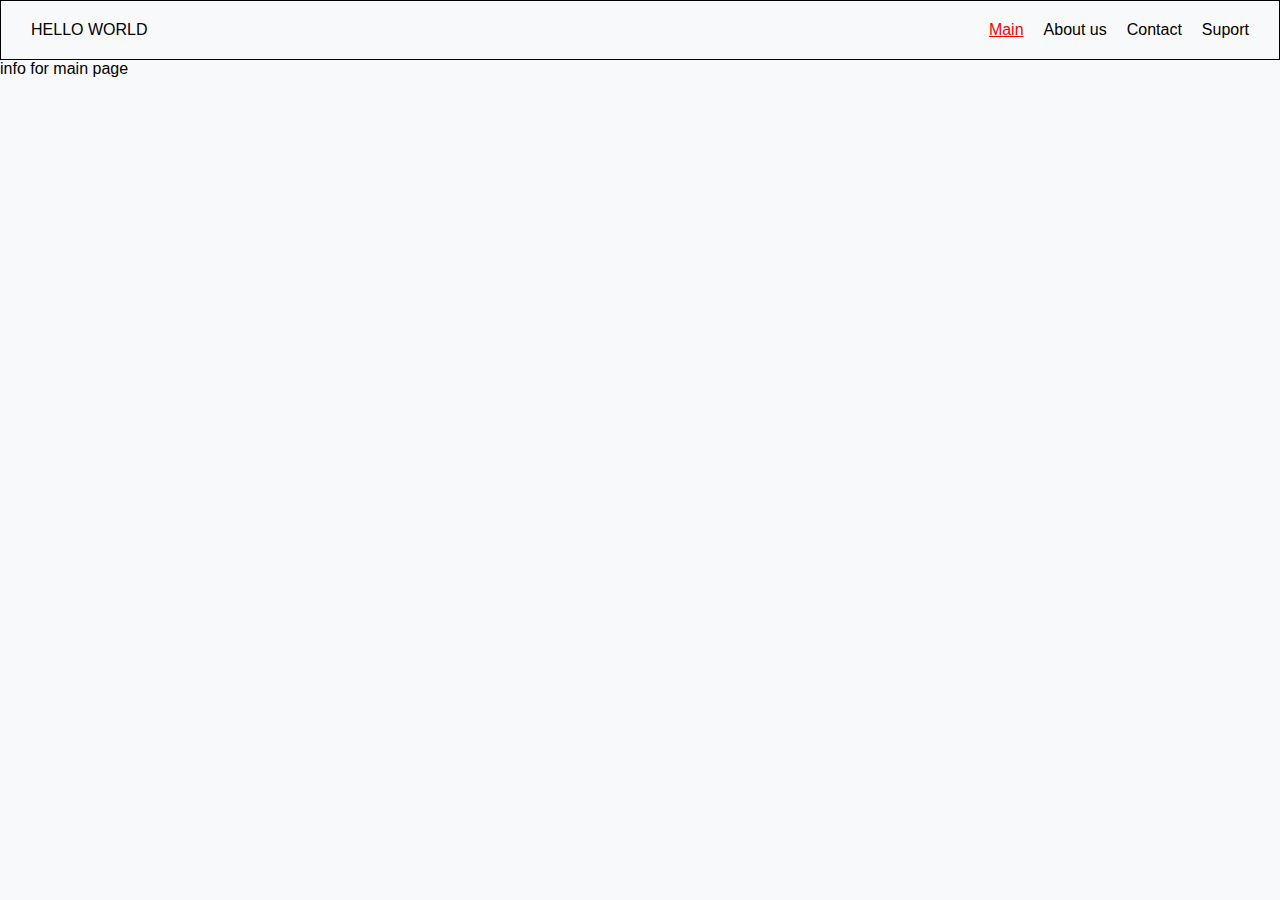
<file: index.html>
<!DOCTYPE html>
<html lang="en">
<head>
    <meta charset="UTF-8">
    <meta http-equiv="X-UA-Compatible" content="IE=edge">
    <meta name="viewport" content="width=device-width, initial-scale=1.0">
    <link rel="stylesheet" href="components/variables.css">
    <link rel="stylesheet" href="components/header.css">
    <link rel="stylesheet" href="style.css">
    <title>Document</title>
</head>

<body>
    <!-- БЭМ -->
<!-- Блок Элемент Модификатор -->
    <header class="header">
        <div class="header__container">
            <div class="header__icon">
                HELLO WORLD
            </div>
            <nav class="header__list">
                <div class="header__list-item active">
                    Main
                </div>
                <div class="header__list-item">
                    <a href="second.html">
                    About us
                </a>
                </div>
                <div class="header__list-item">
                    Contact
                </div>
                <div class="header__list-item">
                    Suport
                </div>
            </nav>
        </div>
    </header>

    <section class="content">
        info for main page
    </section>

</body>
</html>
</file>
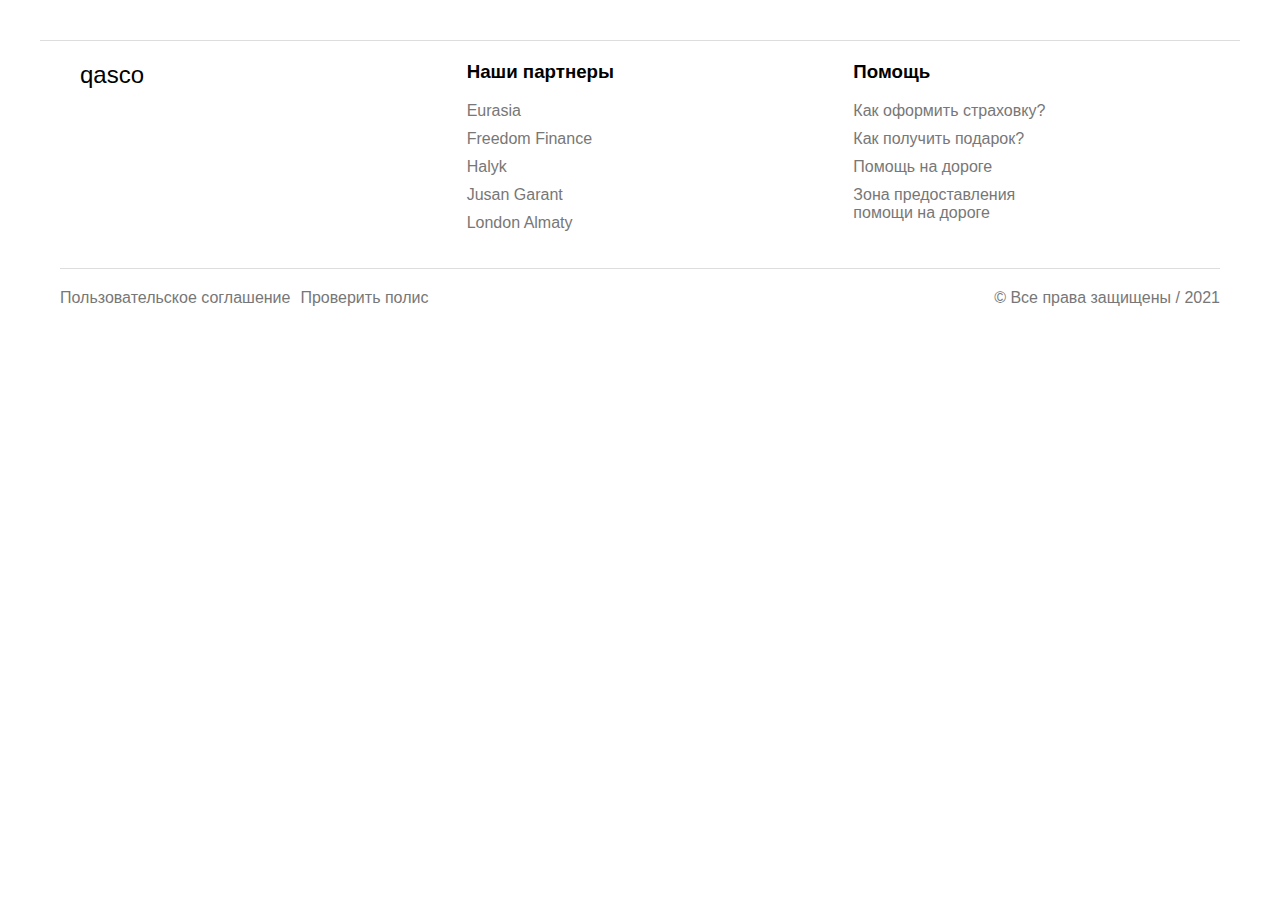
<file: 11a.html>
<!DOCTYPE html>
<html lang="en">
<head>
    <meta charset="UTF-8">
    <meta name="viewport" content="width=device-width, initial-scale=1.0">
    <link rel="stylesheet" href="11a.css">
    <title>11a</title>
</head>
<body>
    <footer class="footer">
        <div class="footer__container">
            <div class="footer__column footer__column--brand">
                <div class="footer__brand-text">qasco</div>
            </div>
            
            <div class="footer__column footer__column--partners">
                <h3 class="footer__heading">Наши партнеры</h3>
                <ul class="footer__list">
                    <li class="footer__list-item">Eurasia</li>
                    <li class="footer__list-item">Freedom Finance</li>
                    <li class="footer__list-item">Halyk</li>
                    <li class="footer__list-item">Jusan Garant</li>
                    <li class="footer__list-item">London Almaty</li>
                </ul>
            </div>
            <div class="footer__column footer__column--help">
                <h3 class="footer__heading">Помощь</h3>
                <ul class="footer__list">
                    <li class="footer__list-item"><a href="#" class="footer__link">Как оформить страховку?</a></li>
                    <li class="footer__list-item"><a href="#" class="footer__link">Как получить подарок?</a></li>
                    <li class="footer__list-item"><a href="#" class="footer__link">Помощь на дороге</a></li>
                    <li class="footer__list-item"><a href="#" class="footer__link">Зона предоставления <br>помощи на дороге</a></li>
                </ul>
            </div>
        </div>
        <div class="footer__bottom">
            <div class="footer__bottom-left">
                <a href="#" class="footer__link footer__link--agreement">Пользовательское соглашение</a>
                <a href="#" class="footer__link footer__link--policy">Проверить полис</a>
            </div>
            <div class="footer__bottom-right">
                &copy; Все права защищены / 2021
            </div>
        </div>
    </footer>
</body>
</html>
</file>
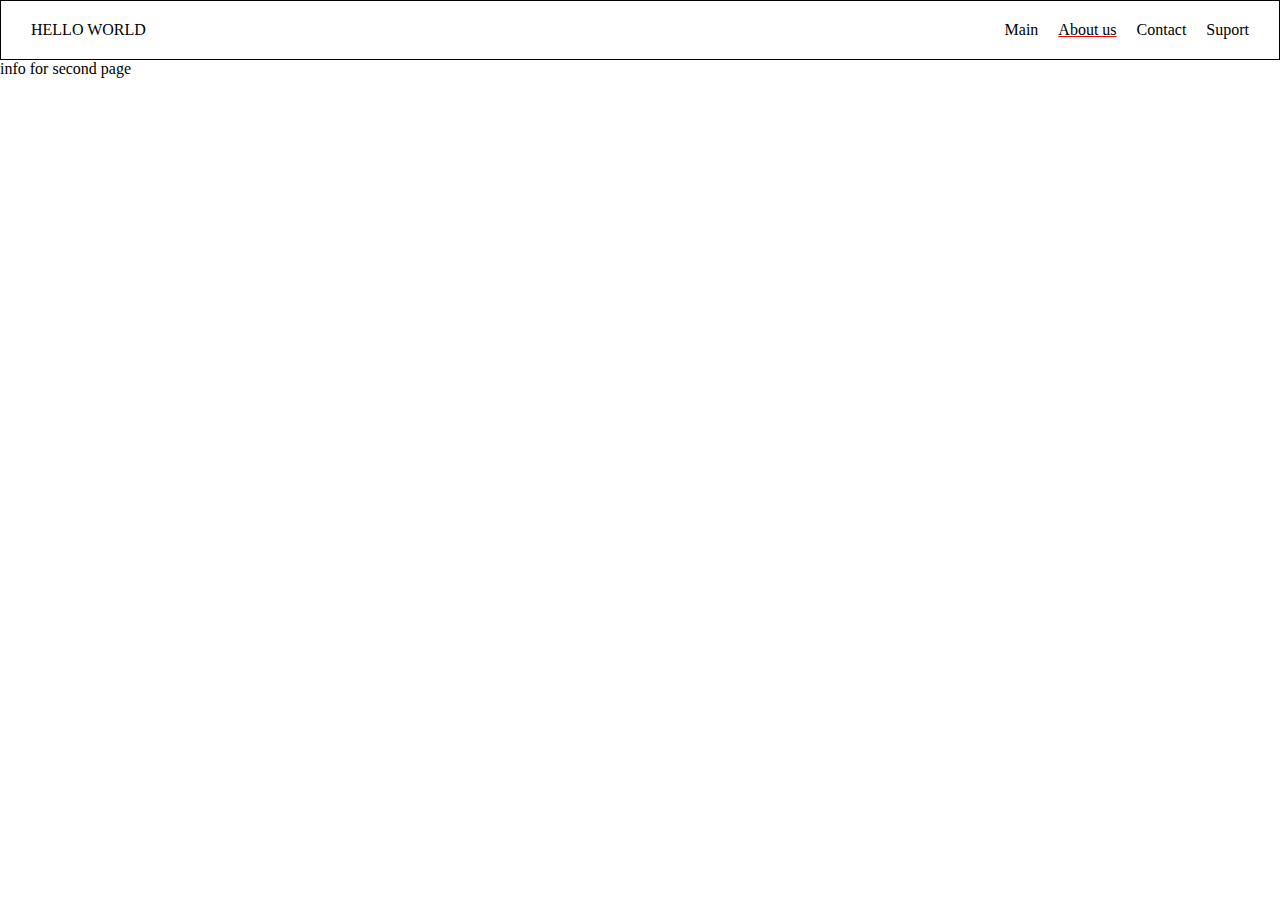
<file: second.html>
<!DOCTYPE html>
<html lang="en">
<head>
    <meta charset="UTF-8">
    <meta http-equiv="X-UA-Compatible" content="IE=edge">
    <meta name="viewport" content="width=device-width, initial-scale=1.0">
    <link rel="stylesheet" href="components/variables.css">
    <link rel="stylesheet" href="components/header.css">
    <link rel="stylesheet" href="second.css">
    <title>Document</title>
</head>
<body>
  
    <header class="header">
        <div class="header__container">
            <div class="header__icon">
                HELLO WORLD
            </div>
            <nav class="header__list">
                <div class="header__list-item">
                    <a href="index.html">
                    Main
                </a>
                </div>
                <div class="header__list-item active">
                    <a href="second.html">
                    About us
                </a>
                </div>
                <div class="header__list-item">
                    Contact
                </div>
                <div class="header__list-item">
                    Suport
                </div>
            </nav>
        </div>
    </header>

    <section class="content">
        info for second page
    </section>

</body>
</html>
</file>
<file: components/variables.css>
* {
    margin: 0;
    padding: 0;
    box-sizing: border-box;
}
</file>
<file: components/header.css>
.header {
    border: 1px solid black;
    padding: 20px 30px;
}

.header .header__container {
    display: flex;
    justify-content: space-between;
}

.header .header__container .header__icon {

}

.header .header__container .header__list {
    display: flex;
    justify-content: space-between;
}

.header .header__container .header__list .header__list-item {
    margin-right: 20px;
}

.header .header__container .header__list .header__list-item a {
    text-decoration: none;
    color: black;
}

.header .header__container .header__list .active {
    color: red;
    text-decoration: underline;
}

.header .header__container .header__list .header__list-item:hover {
    cursor: pointer;
    text-decoration: underline;
}

.header .header__container .header__list .header__list-item:last-child {
    margin-right: 0px;
}
</file>
<file: style.css>
body {
    font-family: Arial, sans-serif;
    margin: 0;
    padding: 0;
    background-color: #f8f9fa;
}
.footer {
    background-color: #ffffff;
    padding: 20px;
    border-top: 1px solid #dee2e6;
    display: flex;
    justify-content: space-between;
}
.footer div {
    flex: 1;
}
.footer div:first-child {
    max-width: 200px;
}
.footer h4 {
    margin-bottom: 10px;
    font-size: 16px;
}
.footer ul {
    list-style-type: none;
    padding: 0;
    margin: 0;
}
.footer ul li {
    margin-bottom: 5px;
}
.footer a {
    text-decoration: none;
    color: #007bff;
}
.footer a:hover {
    text-decoration: underline;
}
.footer-bottom {
    background-color: #ffffff;
    padding: 10px 20px;
    border-top: 1px solid #dee2e6;
    display: flex;
    justify-content: space-between;
}
.footer-bottom a {
    text-decoration: none;
    color: #6c757d;
    font-size: 14px;
}
.footer-bottom a:hover {
    text-decoration: underline;
}
.footer-bottom span {
    color: #6c757d;
    font-size: 14px;
}
</file>
<file: 11a.css>
body {
    font-family: Arial, sans-serif;
    margin: 0;
    padding: 40px;
}

.footer {
    background-color: #ffffff;
    padding: 20px;
    border-top: 1px solid #dddddd;
    color: #777777;
}

.footer__container {
    display: flex;
    justify-content: space-between;
}

.footer__column {
    flex: 1;
    padding: 0 20px;
}

.footer__heading {
    margin-top: 0;
    color: black;
}

.footer__link {
    color: #777777;
    text-decoration: none;
}

.footer__link:hover {
    text-decoration: underline;
}

.footer__bottom {
    display: flex;
    justify-content: space-between; 
    align-items: center;
    padding: 20px 0;
    border-top: 1px solid #dddddd;
    margin-top: 20px;
    color: #777777;
}

.footer__bottom-left {
    display: flex; 
    align-items: center; 
}

.footer__bottom-left .footer__link--agreement {
    margin-right: 0; 
}

.footer__bottom-left .footer__link--policy {
    margin-left: 10px; 
}

.footer__bottom-right {
    text-align: right; 
}

.footer__brand-text {
    font-size: 24px;
    font-weight: 400; 
    color: black; 
}

.footer__list {
    list-style-type: none;
    padding: 0;
}

.footer__list-item {
    margin-bottom: 10px; 
}


/* Медиа для планшетов */

@media (max-width: 768px) {
    .footer__bottom {
        flex-direction: column;
        align-items: flex-start;
    }

    .footer__bottom-left {
        margin-bottom: 10px;
    }

    .footer__bottom-right {
        text-align: left;
    }
}

/* Медиа для мобильных устройств */

@media (max-width: 480px) {
    .footer__container {
        flex-direction: column;
    }

    .footer__column {
        padding: 0;
        margin-bottom: 20px;
    }

    .footer__bottom {
        flex-direction: column;
        align-items: flex-start;
    }

    .footer__bottom-left {
        display: block;
        margin-bottom: 10px;
    }

    .footer__bottom-left .footer__link--policy {
        display: block;
        margin-left: 0;
        margin-top: 5px;
    }

    .footer__bottom-right {
        text-align: left;
    }
}
</file>
<file: second.css>

</file>
